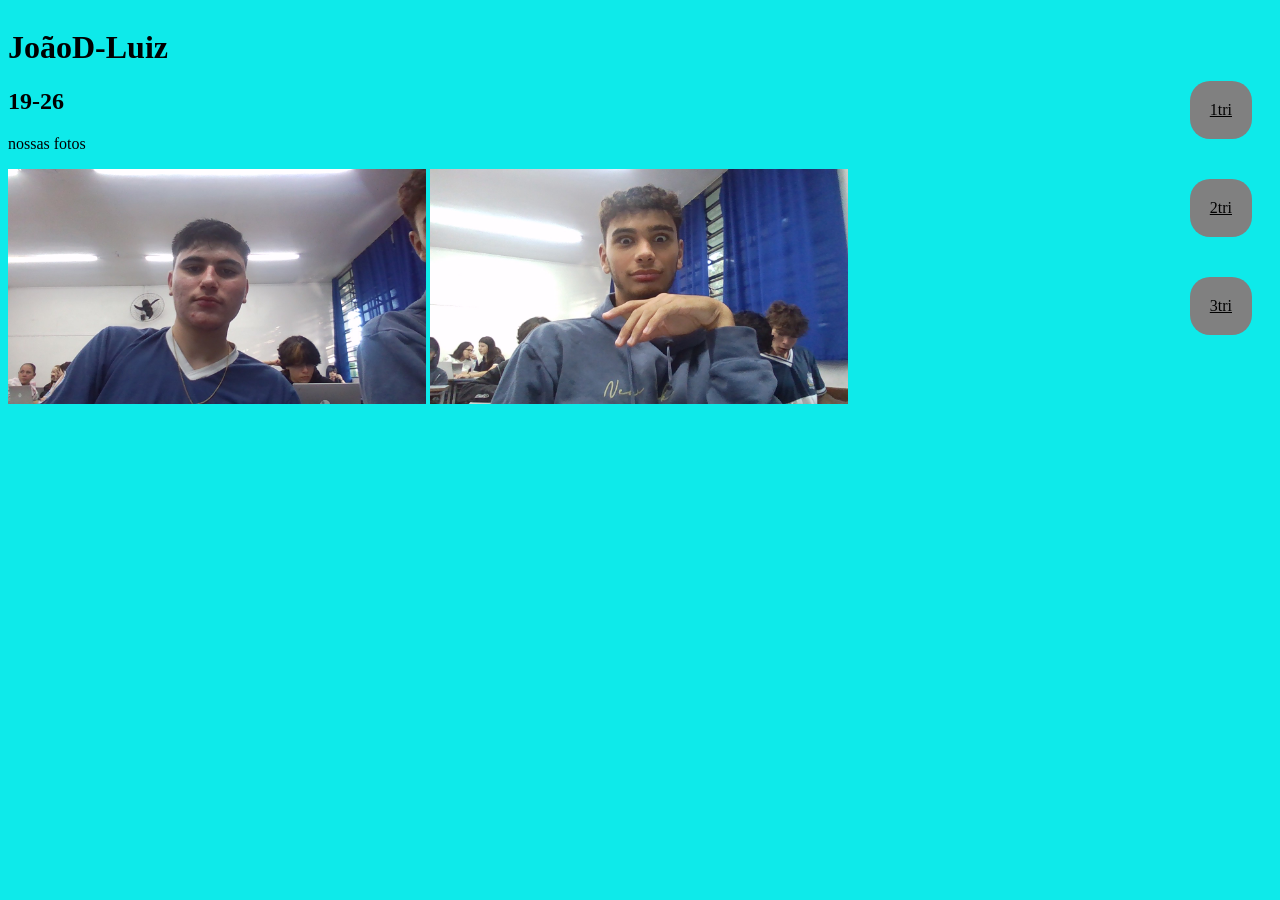
<file: index.html>
<!DOCTYPE html>
<html lang="pt">
<head>
    <meta charset="UTF-8">
    <meta name="viewport" content="width= , initial-scale=1.0">
    <title>Trabalho 3C</title>
    <link rel="stylesheet" href="style.css">
</head>
<body>
    <div>
        <h1 class="identifacação">JoãoD-Luiz</h1> 
       <h2>19-26</h2>
       <p>nossas fotos</p>
       <img class="galeria" src="./Foto aluno 1.webp" alt="JoãoD">
       <img class="galeria" src="Foto aluno 2.webp" alt="Luiz">    
    </div>
</body>
<div class="link">
    <a href="./1tri.html">1tri</a>
    <a href="./2tri.html">2tri</a>
    <a href="./3tri.html">3tri</a>
</div>
</html>
<body>

</body>
</file>
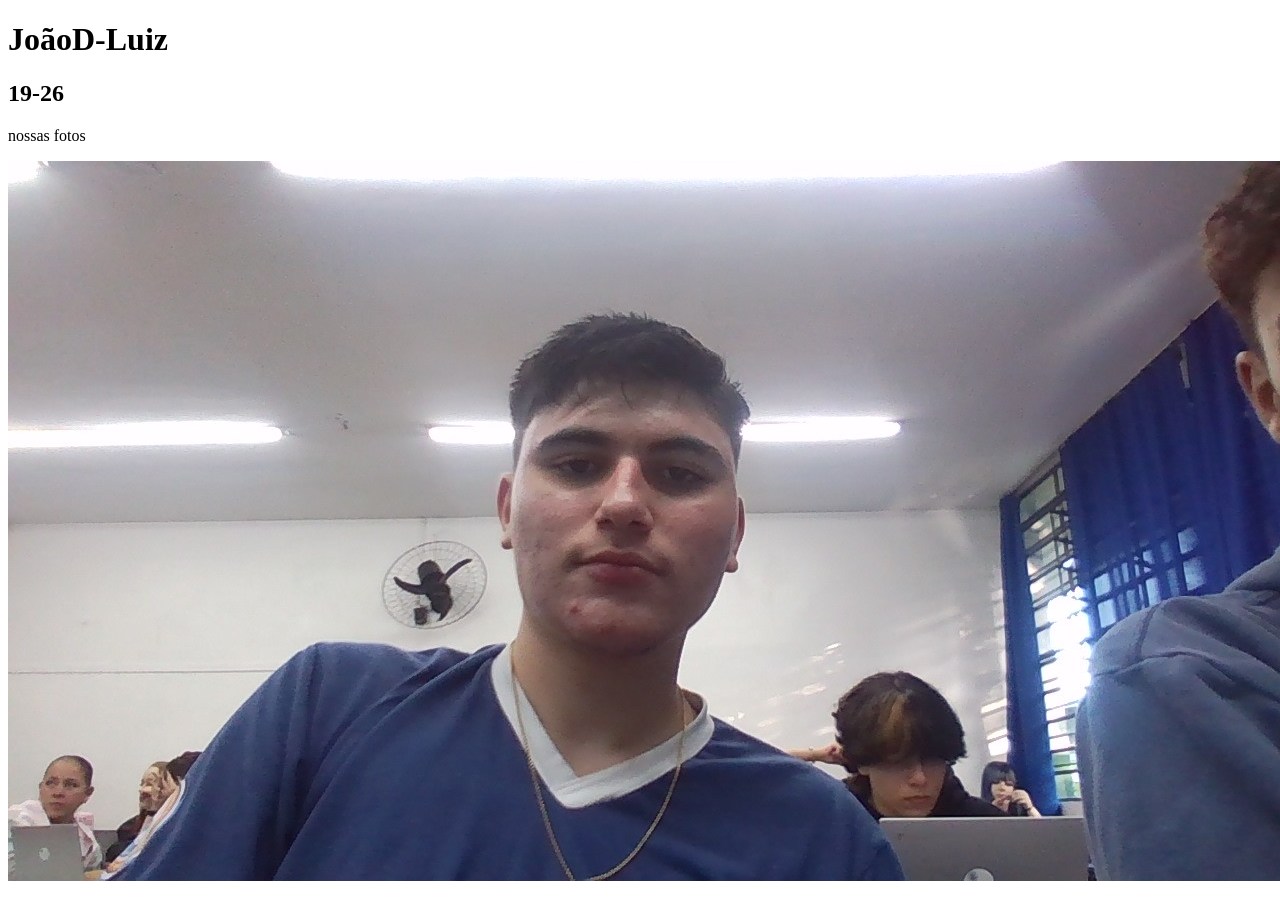
<file:  index.html>
<!DOCTYPE html>
<html lang="pt">
<head>
    <meta charset="UTF-8">
    <meta name="viewport" content="width= , initial-scale=1.0">
    <title>Trabalho 3C</title>
</head>
<body>
     <h1>JoãoD-Luiz</h1> 
    <h2>19-26</h2>
    <p>nossas fotos</p>
    <img src="./Foto aluno 1.webp" alt="JoãoD">
</body>
</html>
</file>
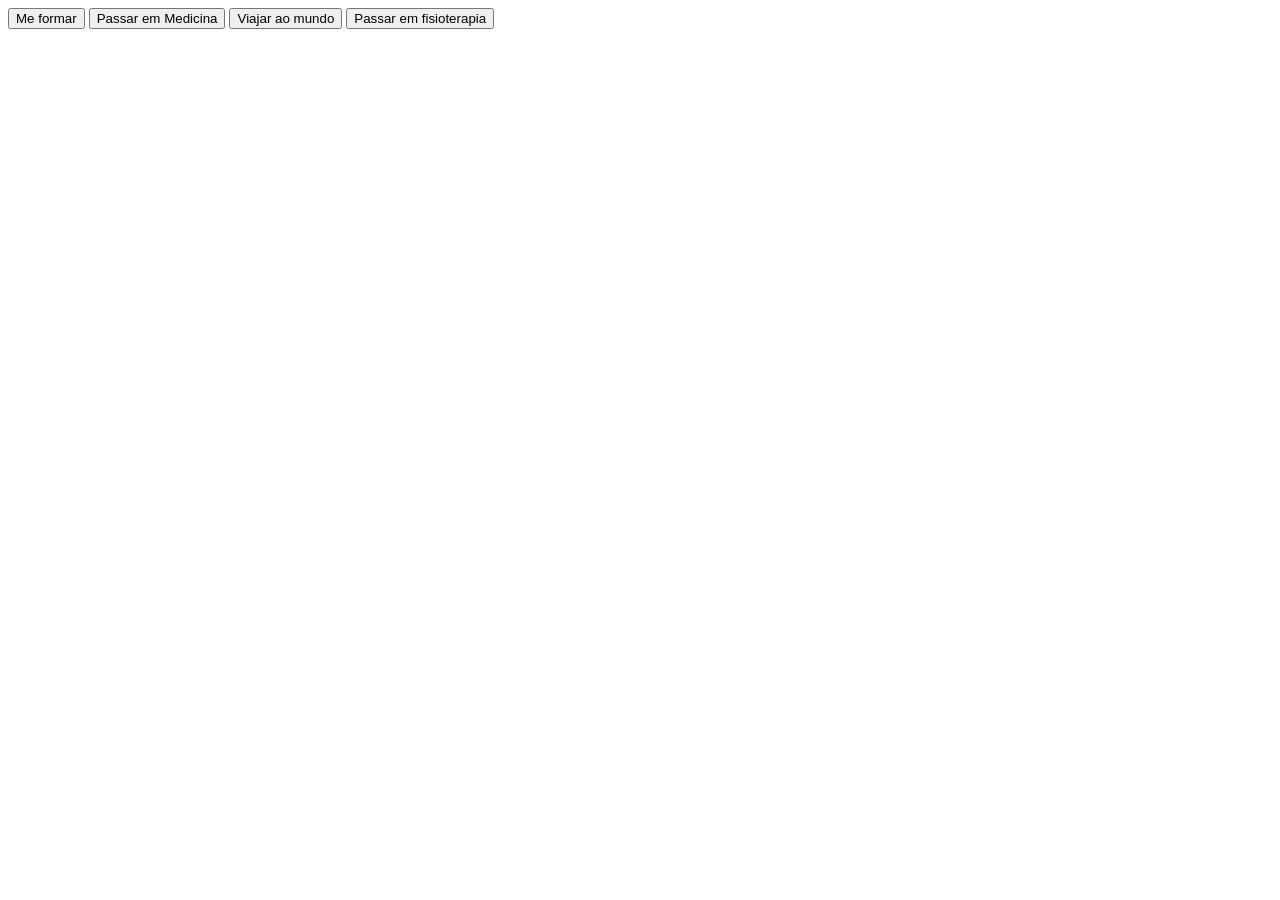
<file: 1tri.html>
<!DOCTYPE html>
<html lang="en">
<head>
    <meta charset="UTF-8">
    <meta name="viewport" content="width=device-width, initial-scale=1.0">
    <title>Document</title>
</head>
<body>
    <button onclick="'para entrar na faculdade'">Me formar</button>
    <button onclick="'é um grande sonho que tenho, por conta da vontade de ajudar o proximo'">Passar em Medicina</button>
    <button onclick="'após passar em fisio quero viajar ao mundo para ajudar os outros'">Viajar ao mundo</button>
    <button onclick="'por conta de já ter praticado triatlo quero trabalhar com isso'">Passar em fisioterapia</button>
</body>
</html>
</file>
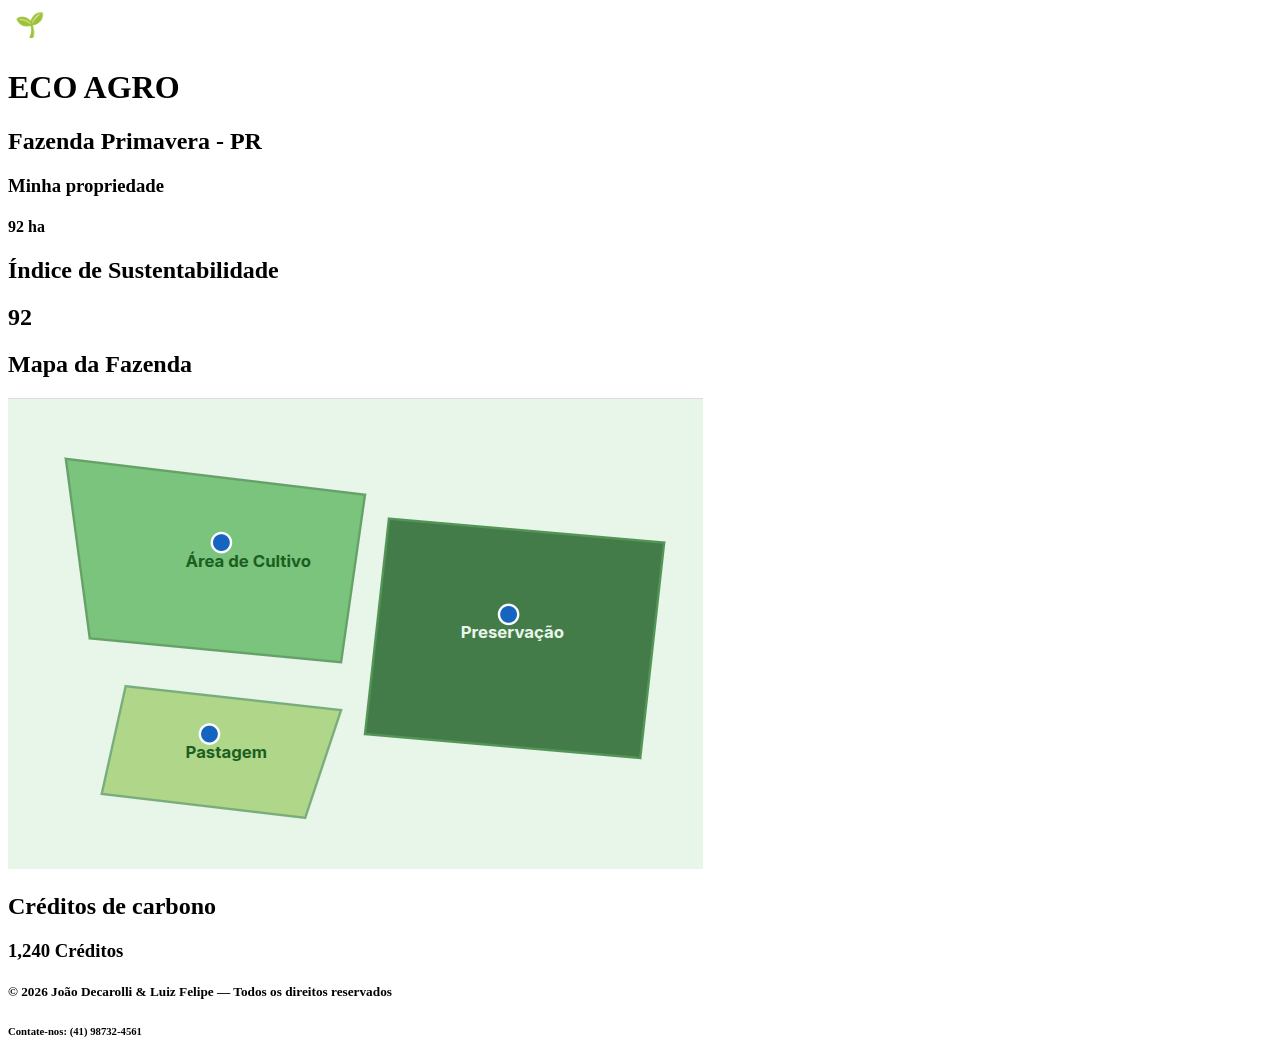
<file: 2tri.html>
<!DOCTYPE html>
<html lang="en">

<head>
  <meta charset="UTF-8">
  <meta name="viewport" content="width=device-width, initial-scale=1.0">
  <title>Document</title>
  <link rel="stylesheet" href="2tri.css">
</head>

<body>

  <header>
    <img src="logo.png" alt="">
    <div>
      <h1>ECO AGRO</h1>
      <h2>
        Fazenda Primavera - PR
      </h2>
    </div>
    <div>
      <h3>Minha propriedade</h3>
    <h4>92 ha</h4>
    </div>
  </header>
  <section>
    <h2>Índice de Sustentabilidade</h2>
    <h1>92</h1>
  </section>
 <section>
  <h2>Mapa da Fazenda</h2>
  <img src="Mapa Da Plantação.png" alt="">
 </section>
 <section>
  <h2>Créditos de carbono</h2>
  <h3>1,240 Créditos</h3>
 </section>
  <footer>
    <h5>© 2026 João Decarolli & Luiz Felipe — Todos os direitos reservados</h5>
    <h6>Contate-nos: (41) 98732-4561</h6>

  </footer>
</body>

</html>
</file>
<file: style.css>
.identificação{
    color: crimson;
}

.galeria{
    width: 36%;
}

body{
    background-color: rgb(14, 234, 234);
    color: black;
    display:flex;
    align-items: center;
    justify-content: space-around;
}
.link{
    display: flex;
    flex-direction: column;
}
a{
    margin: 20px;
    padding: 20px;
    background-color: grey;
    color: black;
    border-radius: 20px;
}
</file>
<file: 2tri.css>
.titulo-vermelho{
    color: red;
}
</file>
